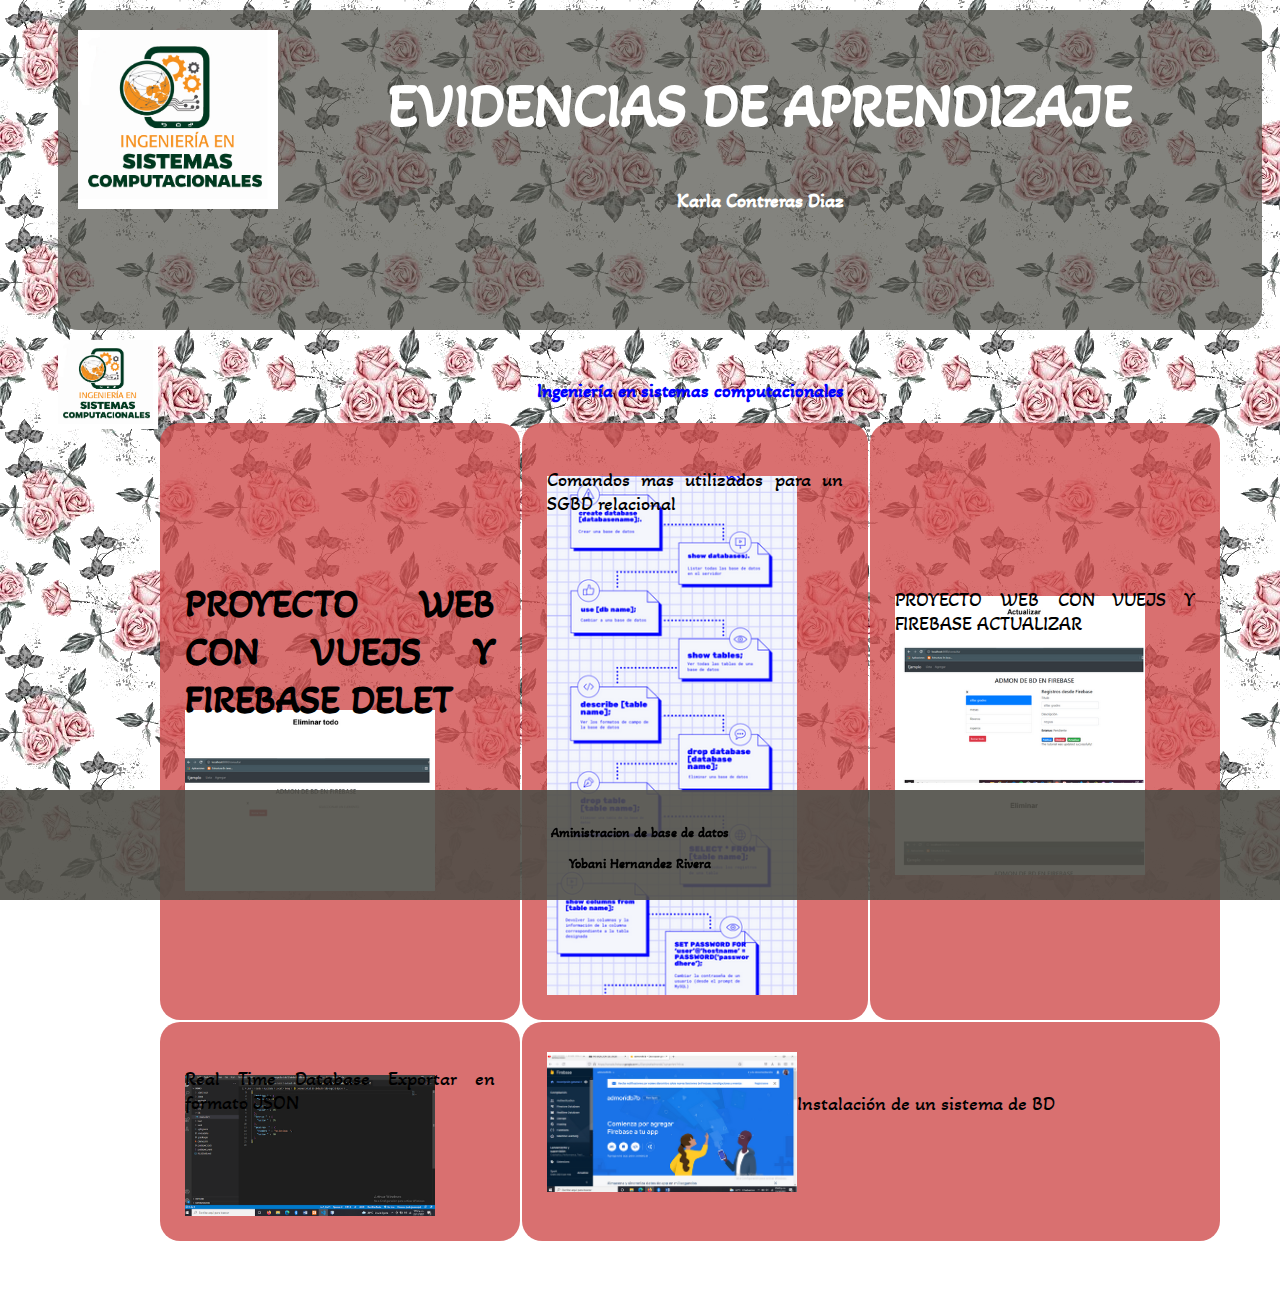
<file: index.html>
<!DOCTYPE html>
<html>
<head>
	<meta charset="utf-8">
	<title>Practica 1</title>
	<link rel="stylesheet" type="text/css" href="	css/estilos.css">
</head>

</body>




</ul>
<div class="header">
	<h1>EVIDENCIAS DE APRENDIZAJE  <img src="img/logoo.png" alt="Imagen de arreglos de fiestas " width="200 "></h1>  <h6>Karla Contreras Diaz </h6>

</div>


<div id="content">
	<img src="img/logoo.png" width="100"><h3> Ingeniería en sistemas computacionales   </h3>
	<table>
		<tr>
			

<td><p><h1>PROYECTO WEB CON VUEJS Y FIREBASE DELET </h1>

   <img src="img/5.png" alt="Imagen de arreglos de fiestas " width="250 ">
</td>

<td><p>Comandos mas utilizados para un SGBD relacional<img src="img/1.png" alt="Imagen de arreglos de fiestas " width="250 "></p>
</td>
<td>	<p>	PROYECTO WEB CON VUEJS Y FIREBASE ACTUALIZAR <img src="img/2.png" alt="Imagen de arreglos de fiestas " width="250 "></p> </td>

		</tr>


		<tr>
			<td><p>Real Time Database Exportar en formato JSON  <img src="img/3.png" alt="Imagen de arreglos de fiestas " width="250 "></canvas> </p></td><td colspan="2"><p>Instalación de un sistema de BD <img src="img/4.png" alt="Imagen de arreglos de fiestas " width="250 "></td>


		</tr>
	</table>
	


</div>

<div id="footer">
	<p>	Aministracion de base de datos </p>
	<p>	Yobani Hernandez Rivera </p>
</div>
</html>
</file>
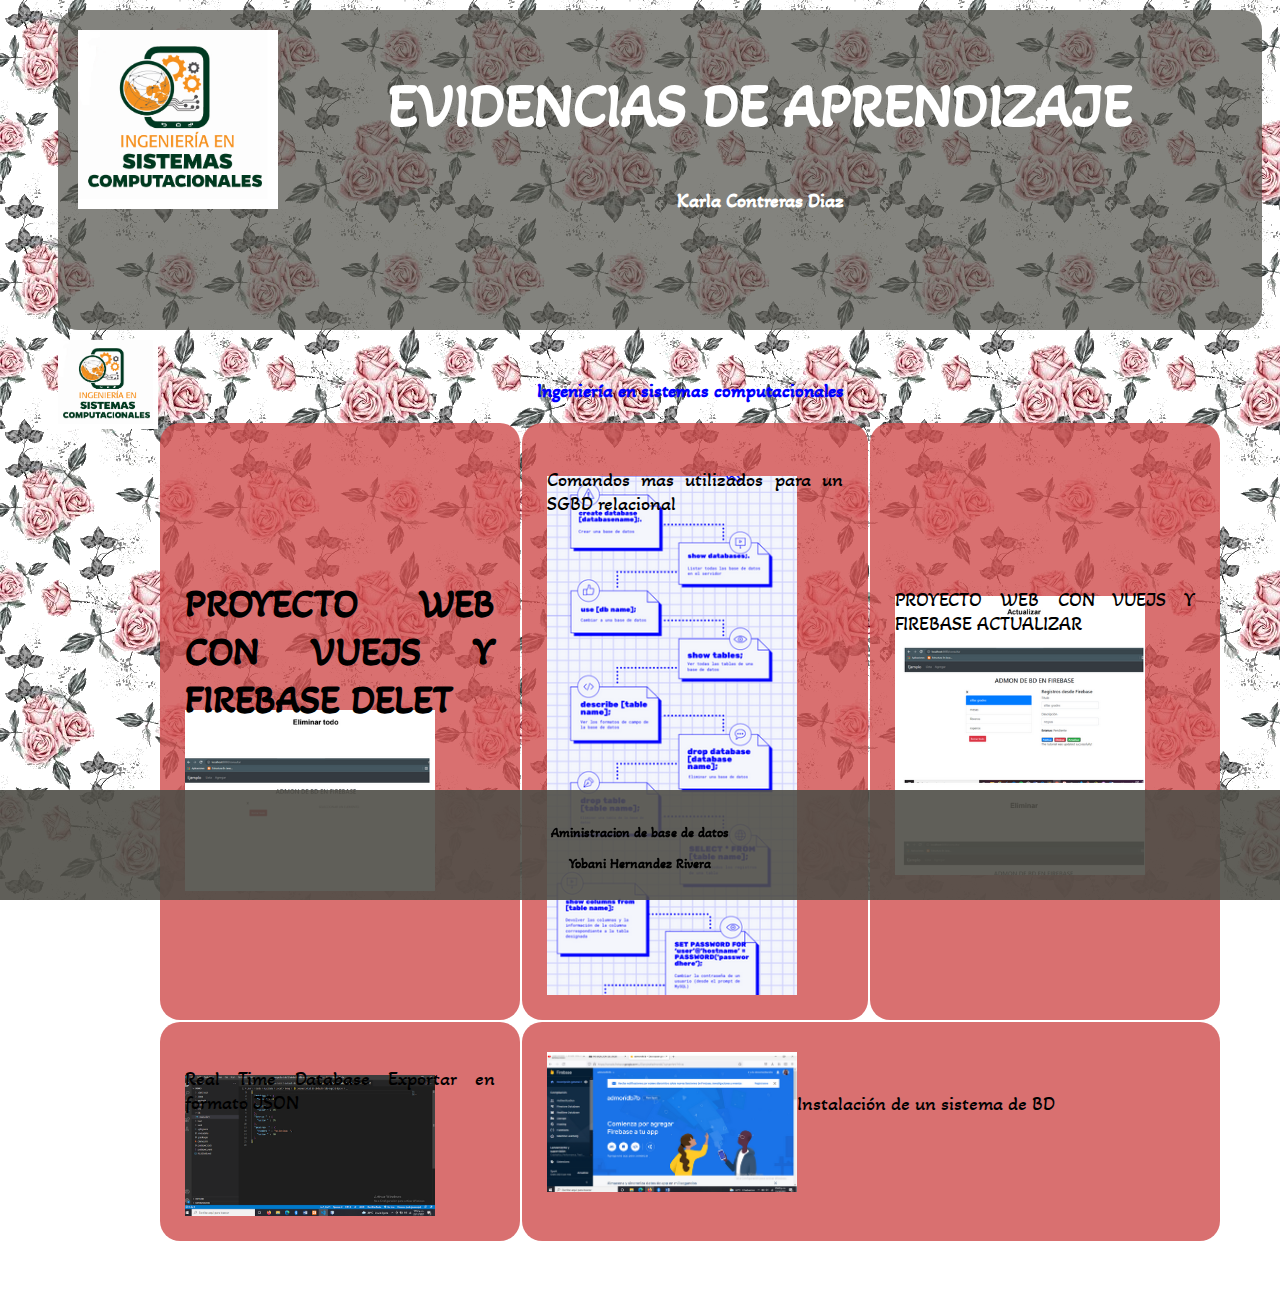
<file: examen3.html>
<!DOCTYPE html>
<html>
<head>
	<meta charset="utf-8">
	<title>examen3</title>
	<link rel="stylesheet" type="text/css" href="	css/estilos.css">
</head>

</body>




</ul>
<div class="header">
	<h1>EVIDENCIAS DE APRENDIZAJE  <img src="img/logoo.png" alt="Imagen de arreglos de fiestas " width="200 "></h1>  <h6>Karla Contreras Diaz </h6>

</div>


<div id="content">
	<img src="img/logoo.png" width="100"><h3> Ingeniería en sistemas computacionales   </h3>
	<table>
		<tr>
			

<td><p><h1>PROYECTO WEB CON VUEJS Y FIREBASE DELET </h1>

   <img src="img/5.png" alt="Imagen de arreglos de fiestas " width="250 ">
</td>

<td><p>Comandos mas utilizados para un SGBD relacional<img src="img/1.png" alt="Imagen de arreglos de fiestas " width="250 "></p>
</td>
<td>	<p>	PROYECTO WEB CON VUEJS Y FIREBASE ACTUALIZAR <img src="img/2.png" alt="Imagen de arreglos de fiestas " width="250 "></p> </td>

		</tr>


		<tr>
			<td><p>Real Time Database Exportar en formato JSON  <img src="img/3.png" alt="Imagen de arreglos de fiestas " width="250 "></canvas> </p></td><td colspan="2"><p>Instalación de un sistema de BD <img src="img/4.png" alt="Imagen de arreglos de fiestas " width="250 "></td>


		</tr>
	</table>
	


</div>

<div id="footer">
	<p>	Aministracion de base de datos </p>
	<p>	Yobani Hernandez Rivera </p>
</div>
</html>
</file>
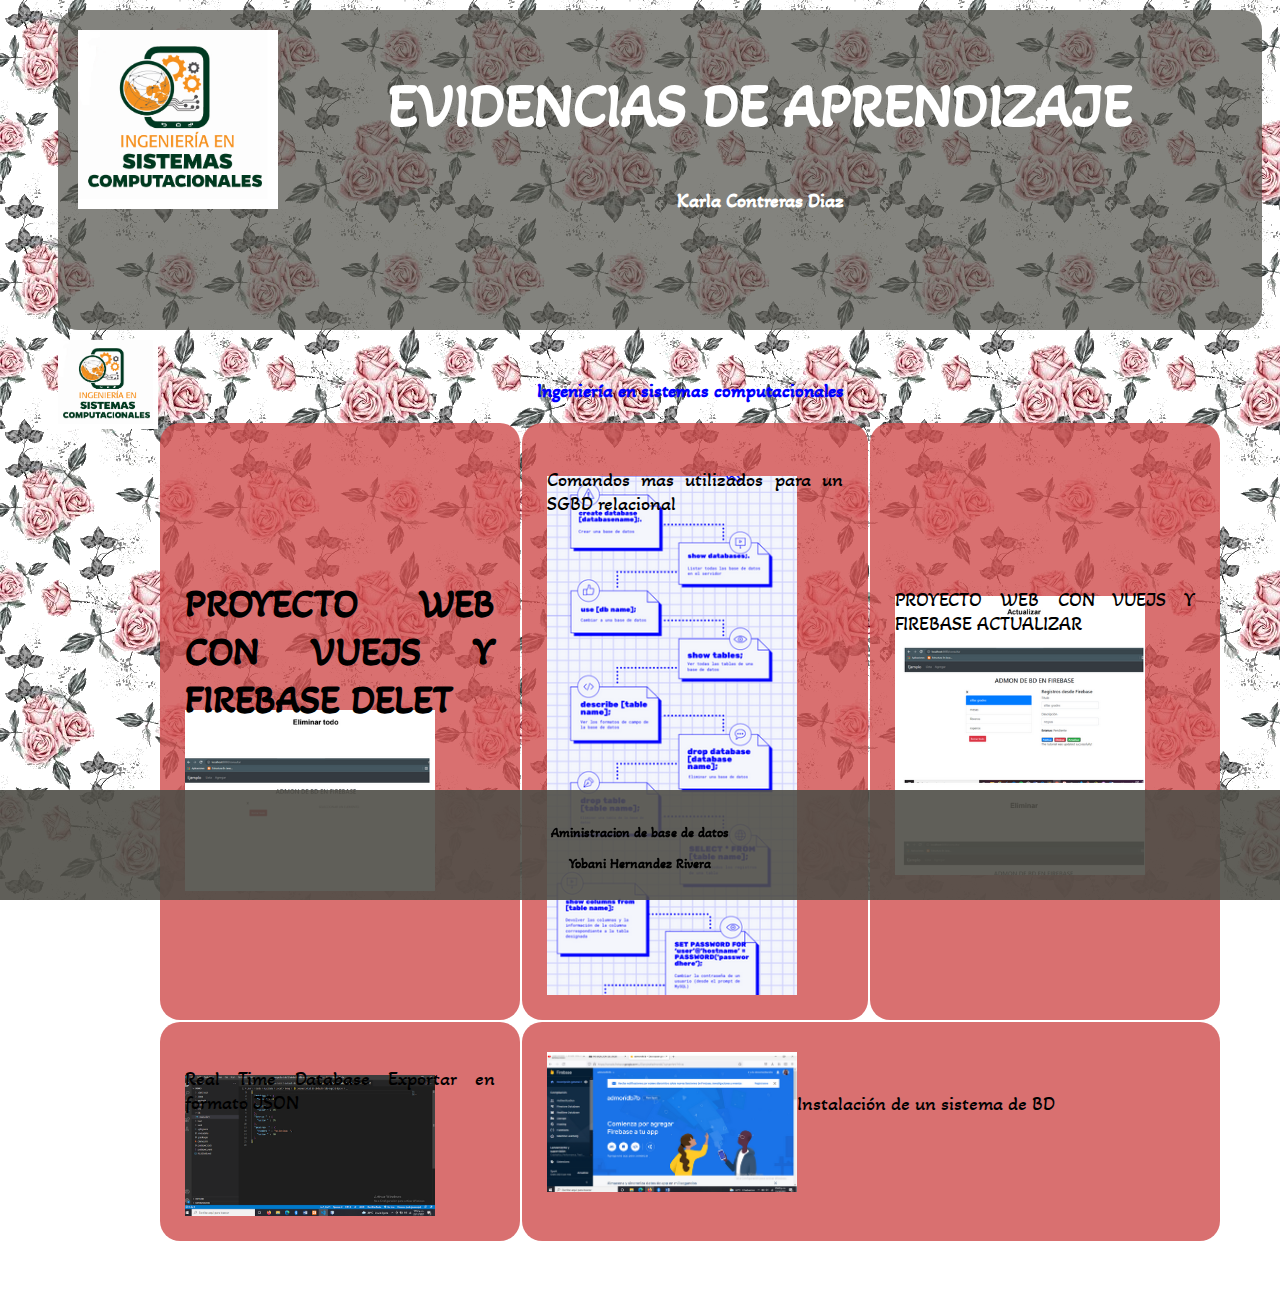
<file: practica.html>
<!DOCTYPE html>
<html>
<head>
	<meta charset="utf-8">
	<title>Practica 1</title>
	<link rel="stylesheet" type="text/css" href="	css/estilos.css">
</head>

</body>




</ul>
<div class="header">
	<h1>EVIDENCIAS DE APRENDIZAJE  <img src="img/logoo.png" alt="Imagen de arreglos de fiestas " width="200 "></h1>  <h6>Karla Contreras Diaz </h6>

</div>


<div id="content">
	<img src="img/logoo.png" width="100"><h3> Ingeniería en sistemas computacionales   </h3>
	<table>
		<tr>
			

<td><p><h1>PROYECTO WEB CON VUEJS Y FIREBASE DELET </h1>

   <img src="img/5.png" alt="Imagen de arreglos de fiestas " width="250 ">
</td>

<td><p>Comandos mas utilizados para un SGBD relacional<img src="img/1.png" alt="Imagen de arreglos de fiestas " width="250 "></p>
</td>
<td>	<p>	PROYECTO WEB CON VUEJS Y FIREBASE ACTUALIZAR <img src="img/2.png" alt="Imagen de arreglos de fiestas " width="250 "></p> </td>

		</tr>


		<tr>
			<td><p>Real Time Database Exportar en formato JSON  <img src="img/3.png" alt="Imagen de arreglos de fiestas " width="250 "></canvas> </p></td><td colspan="2"><p>Instalación de un sistema de BD <img src="img/4.png" alt="Imagen de arreglos de fiestas " width="250 "></td>


		</tr>
	</table>
	


</div>

<div id="footer">
	<p>	Aministracion de base de datos </p>
	<p>	Yobani Hernandez Rivera </p>
</div>
</html>
</file>
<file: css/estilos.css>
@import url('https://fonts.googleapis.com/css2?family=Akaya+Kanadaka&display=swap');
 @import url('https://fonts.googleapis.com/css2?family=Akaya+Kanadaka&display=swap');
		body{

			background-image: url("../img/flor1.png");
font-family: 'Akaya Kanadaka', cursive;

    justify-content: center;
    align-items: center;
   background-attachment: fixed;
   
		}
form{
	width: 450px;
	margin: auto;
	background:rgba(0,0,0,0.4);
	padding: 10px 20px;
	box-sizing: border-box;
	margin-top: 20px;
	border-radius: 7px;

}
h2	{
	text-align: center;
	margin:0;
	font-size: 30px;
	margin-bottom: 20px;
}
input, textarea{
	width: 100%;
	margin-bottom: 20px;
	padding: 7px;
	box-sizing: border-box;
	font-size: 17px;
	border:none;
}
textarea{
min-height: 100px;
max-height: 200px;
max-width: 100%;
}
#boton {
background:#31384A;
color: #fff;
padding: 20px;
}
#boton:hover{
	cursor: pointer;

}
@media (max-width: 480px){
	form{
		width: 100%;
	}
}
		.conte{
			height: 510px;
			width: 25%;
			box-shadow: 0 0  7px #111;
			margin: 30px 30px;
		}
		.conte.card{
			height: 200px;
			width: 100%;
			margin-bottom: 170px;
		}
		.card img{
			margin: auto;
			display: block;
		}
		.conte.cumple img{
			height: 330px;
			width: 330px;
		} 
		.conte.cumple{
			background-color: #111;
		}
		.conte.aniversario{
			background-color: #B11313;
		}
		.conte.boda{
			background-color: #6A0C0B;
		}
		
		}
		.conte.aniversario img{
			height: 330px;
			width: 230px;
		}
		.conte.boda img{
			height: 300px;
			width: 300px;
		}
		.informacion{
			height: 80px;
			width: 100%;
		}
		.informacion h1{
			font-family: sans-serif;
			font-size: 1.2em;
			text-align: center;
			color: #333;
			margin-bottom: -10px;

		}
		.informacion p{
			text-align: center;
			font-family: sans-serif;
			font-size: .9em;
			color: #555;
		}
		.precio{
			height: 50px;
			width: 85%;
			margin: auto;
			font-family: sans-serif;
			display: flex;
			justify-content: space-between;
			align-items: center;
		}
		.box-precio{
			
			font-size: 1.5em;
		}
		.precio1{
			color: red;
			font-size: .8em;
			text-align: center;
		}
		.precio.precio2{
			font-size: 1.5em;
		}
		.shoping{
			font-size: 1.5em;	
			color: #555;	}
		}






		
		#navbar {
	padding:28px;
	background-color: rgba(50,50,50,0.7);
	margin: -8px;
	text-align: center;

}
#navbar	li {
	display:inline;

}
#navbar li a{
	color:#FFF;
	font-size: 20px;
	font-weight: bold;
	margin-left: -5px;
	padding-top: 25px;
	padding-bottom: 25px;

	padding-left: 5%;
	padding-right: 5%;
	background-color: rgba(50,50,50,0.6);
	text-decoration: none;
}

#navbar li a:hover{
	color:#FFF000;
	font-size: 22px;
	
	background-color: rgba(50,50,50,0.6);
	border:1px solid #333;

	border-radius: 10px;
}

.header {
	margin: 10px 10px 50px 50px;
	background-color: rgba(79,78,71,0.7);
	border-radius: 20px;
	padding-left: 20px;
padding-top: 20px;
padding-right: 20px;
padding-bottom: 70px;
color:#FFF;
font-size: 30px;
text-align: center;
}

#content{
	margin: 50px;
text-align: justify;

}
#content td{
	padding: 25px;
	text-align: justify;
	background-color: rgba(208,76,76,0.8);
	border-radius: 20px;
	
	font-size: 20px;
	font-family: 'Akaya Kanadaka', cursive;

}
img{float:left;
	margin-top: -40px;

}
h3{
	text-align: center;
	color:blue;
	font-size: 18p
}
#content td:hover{
	text-align: justify;
	font-size: 16px;
	color:yellow;
	margin-right: auto;
}

#formulario{
	background-color: rgba(217,177,12,0.7);
	text-align: center;
	width: auto,45%;
	padding-top: 10px;
	padding-bottom: 50px;
	padding-left: 50px;
	padding-right: 50px;
	border-radius: 20px;

}
#formulario input{
	height: 40px;
	border-color: yellow;
	color:#FFF;
	background-color: rgba(208,79,79,0.8);
	border-radius: 0px;
}
#formulario button{
	height: 40px;
	border-color: blue;
	color:#FFF;
	background-color: rgba(22,126,231,0.7);
	border-radius: 0px;
}
#formulario textarea{
	width: 400px;
	height: 400px;
	border-color: #000;
	border-radius: 0px 20px 20px 20px;
}

#footer{
	background-color: rgba(79,78,71,0.9);
padding-top: 20px;
padding-bottom: 50px;
text-align: center;
font-size: 14px;
position: fixed;
width: 100%;
bottom: 0px;
height: 40px;
margin-left: -8px;
font-weight: bolder;






}
</file>
